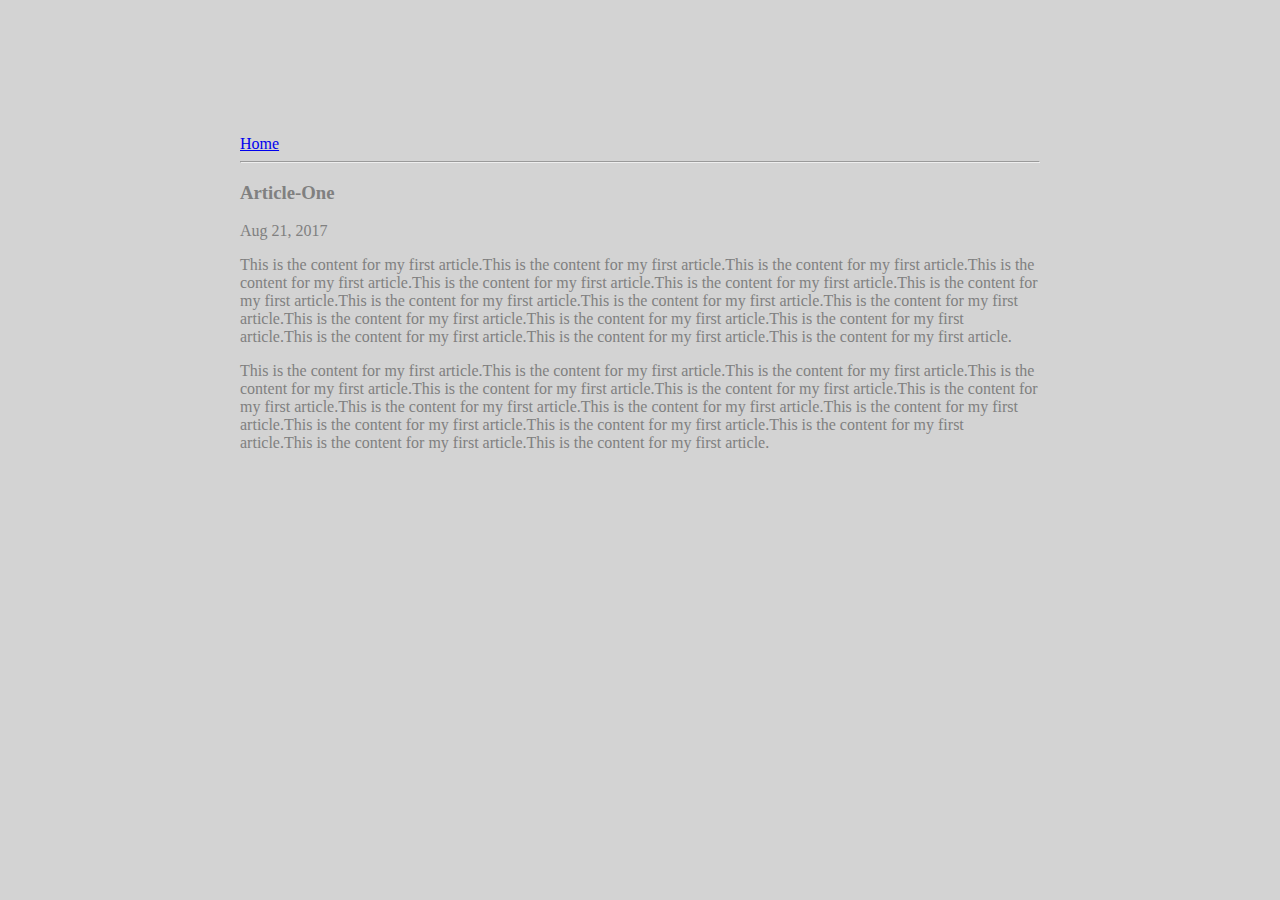
<file: ui/article-one.html>
<html>
 <head>
     <title>
         Article-one | Srujan bamandla
     </title>
      <meta name="viewport" content="width=device-width, initial-scale=1" />
     <link href="/ui/style.css" rel="stylesheet" />
       </head>
 <body>
     <div class='container'>
         <div>
             <a href="/"> Home</a>
         </div>
         <hr/>
         <h3>
           Article-One
         </h3>
         <div>
             Aug 21, 2017
         </div>
         <div>
         <p>
             This is the content for my first article.This is the content for my first article.This is the content for my first article.This is the content for my first article.This is the content for my first article.This is the content for my first article.This is the content for my first article.This is the content for my first article.This is the content for my first article.This is the content for my first article.This is the content for my first article.This is the content for my first article.This is the content for my first article.This is the content for my first article.This is the content for my first article.This is the content for my first article.
         </p>
         <p>
             This is the content for my first article.This is the content for my first article.This is the content for my first article.This is the content for my first article.This is the content for my first article.This is the content for my first article.This is the content for my first article.This is the content for my first article.This is the content for my first article.This is the content for my first article.This is the content for my first article.This is the content for my first article.This is the content for my first article.This is the content for my first article.This is the content for my first article.
         </p>
         </div>
         </div>
 </body>
 </html>
</file>
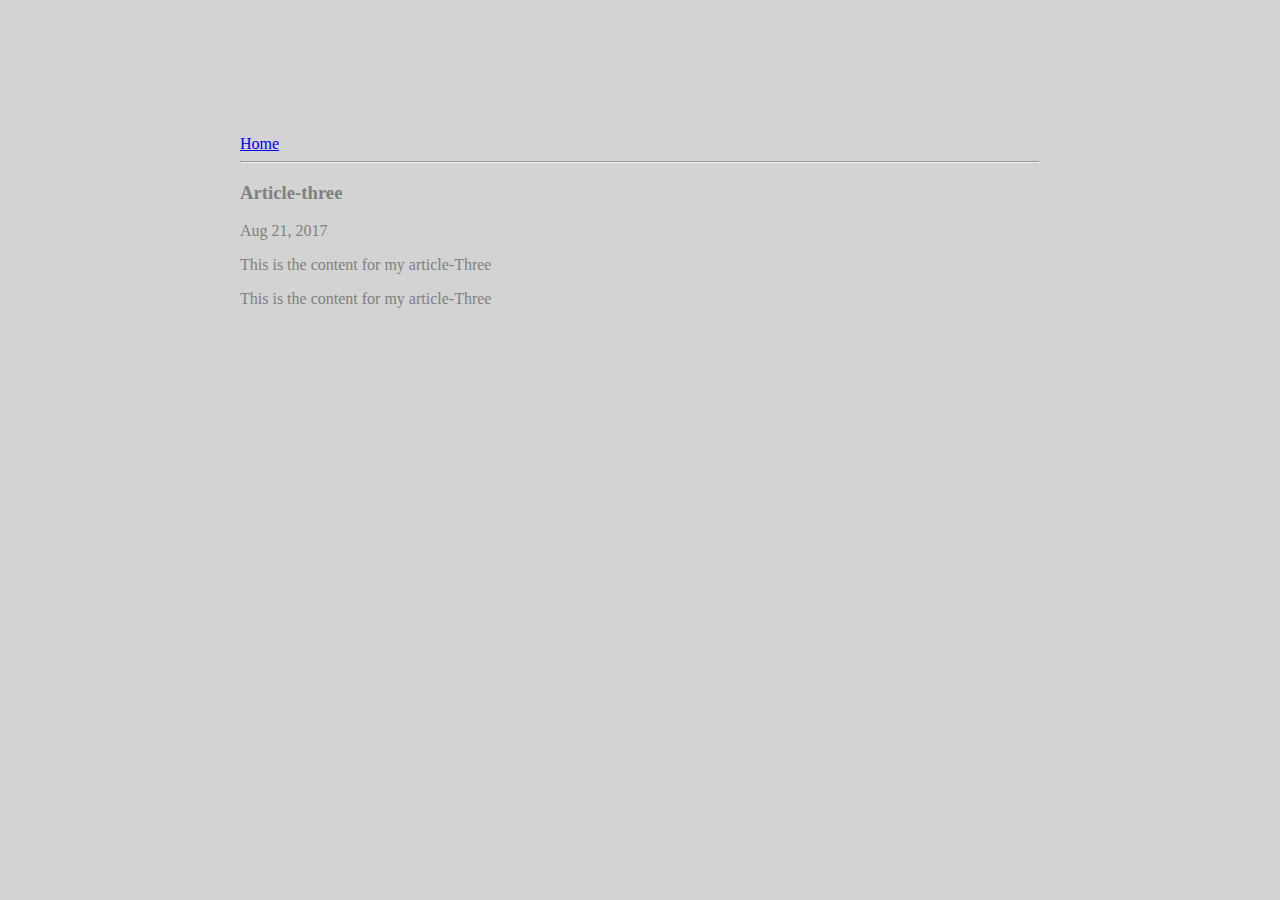
<file: ui/article-three.html>
<html>
 <head>
     <title>
         Article-Three | Srujan bamandla
     </title>
      <meta name="viewport" content="width=device-width, initial-scale=1" />
    <link href="/ui/style.css" rel="stylesheet" />
 </head>
 <body>
     <div class='container'>
     <div>
         <a href="/"> Home</a>
     </div>
     <hr/>
     <h3>
       Article-three
     </h3>
     <div>
         Aug 21, 2017
     </div>
     <p>
         This is the content for my article-Three
     </p>
     <p>
         This is the content for my article-Three
     </p>
     </div>
 </body>
</html>
</file>
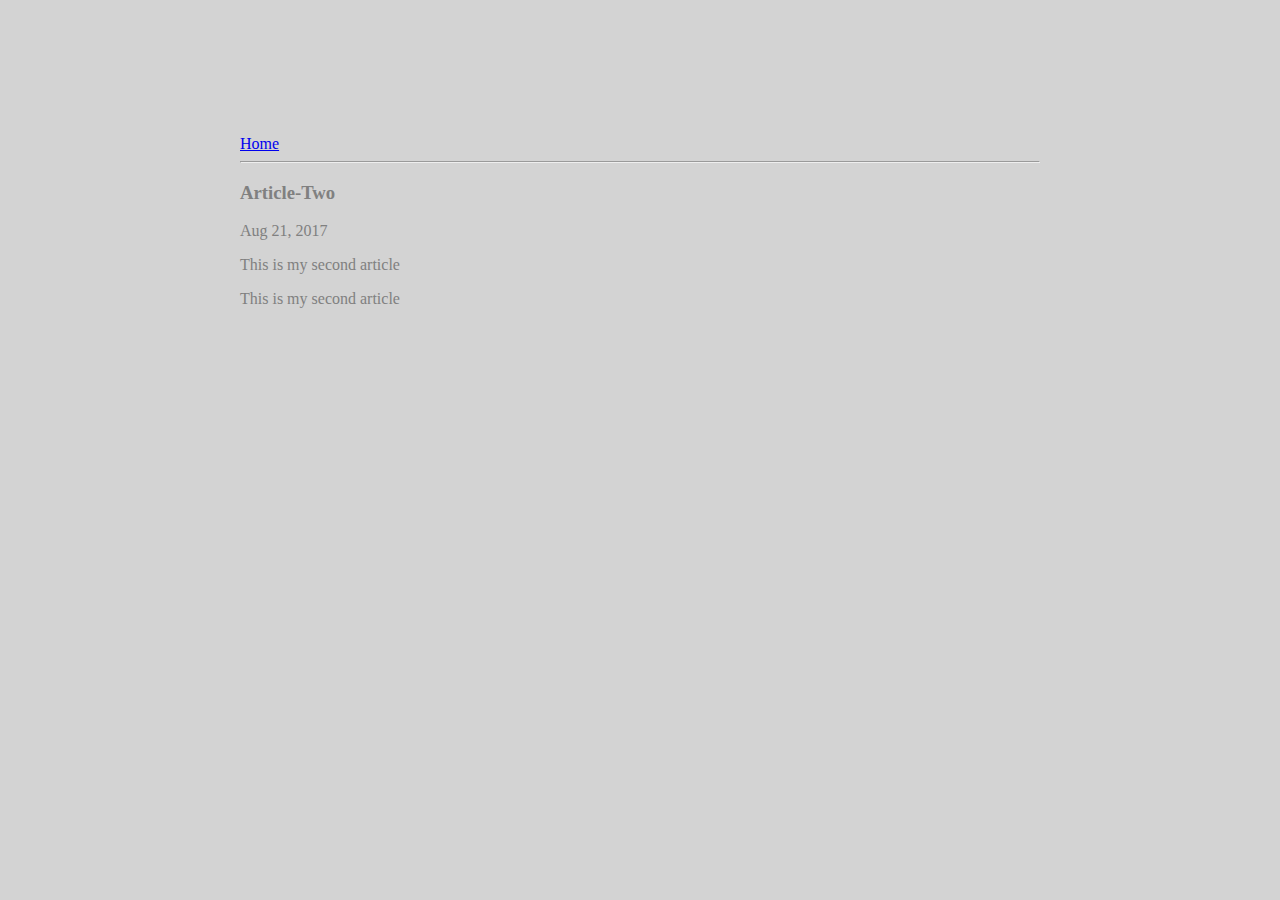
<file: ui/article-two.html>
<html>
 <head>
     <title>
         Article-Two | Srujan bamandla
     </title>
      <meta name="viewport" content="width=device-width, initial-scale=1" />
        <link href="/ui/style.css" rel="stylesheet" />
 </head>
 <body>
     <div class='container'>
     <div>
         <a href="/"> Home</a>
     </div>
     <hr/>
     <h3>
       Article-Two
     </h3>
     <div>
         Aug 21, 2017
     </div>
     <p>
         This is my second article
     </p>
     <p>
         This is my second article
     </p>
     </div>
 </body>
</html>
</file>
<file: ui/style.css>
body {
    font-family: sans-serif;
    background-color: lightgrey;
    margin-top: 75px;
}

.center {
    text-align: center;
}

.text-big {
    font-size: 300%;
}

.bold {
    font-weight: bold;
}

.img-medium {
    height: 200px;
}

.container {
    max-width: 800px;
    margin: 0 auto;
    color: grey;
    font-family: calibri;
    padding-top: 60px;
    padding-right: 20px;
    padding-left: 20px;
}
</file>
